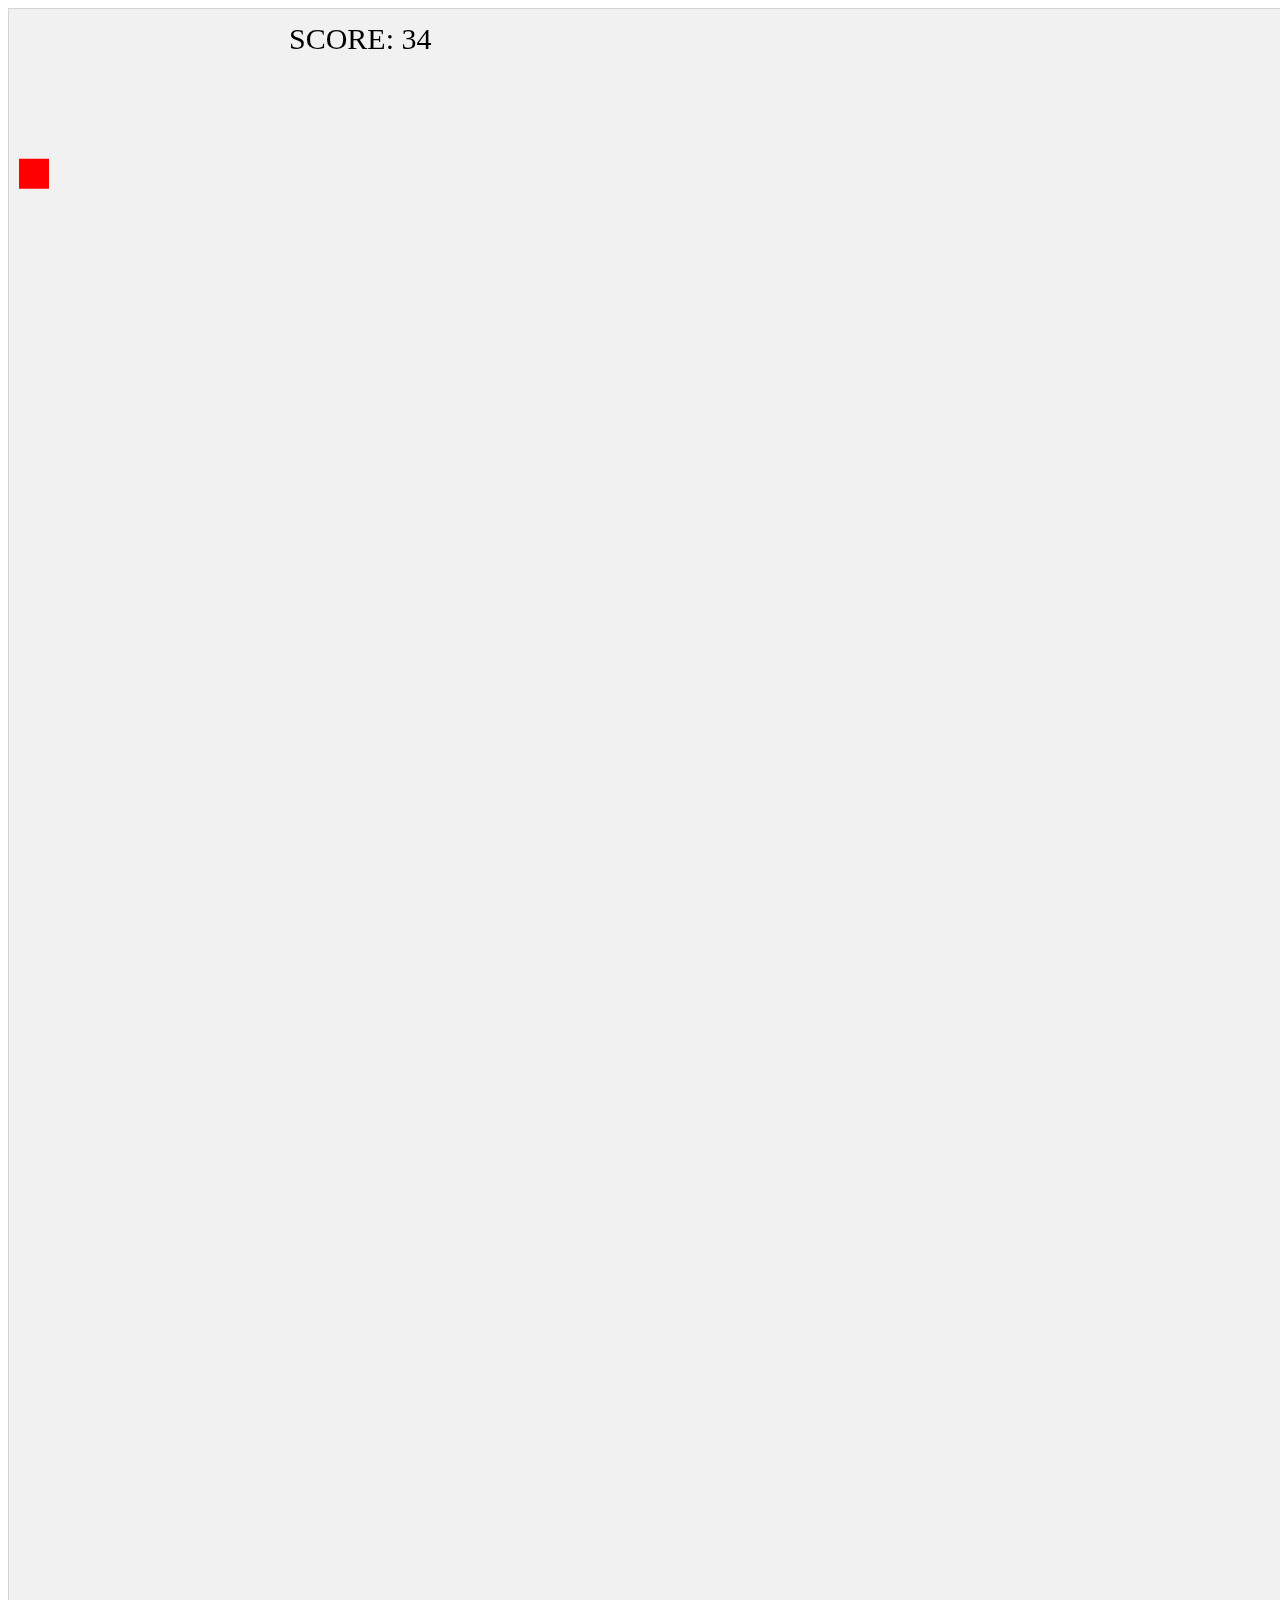
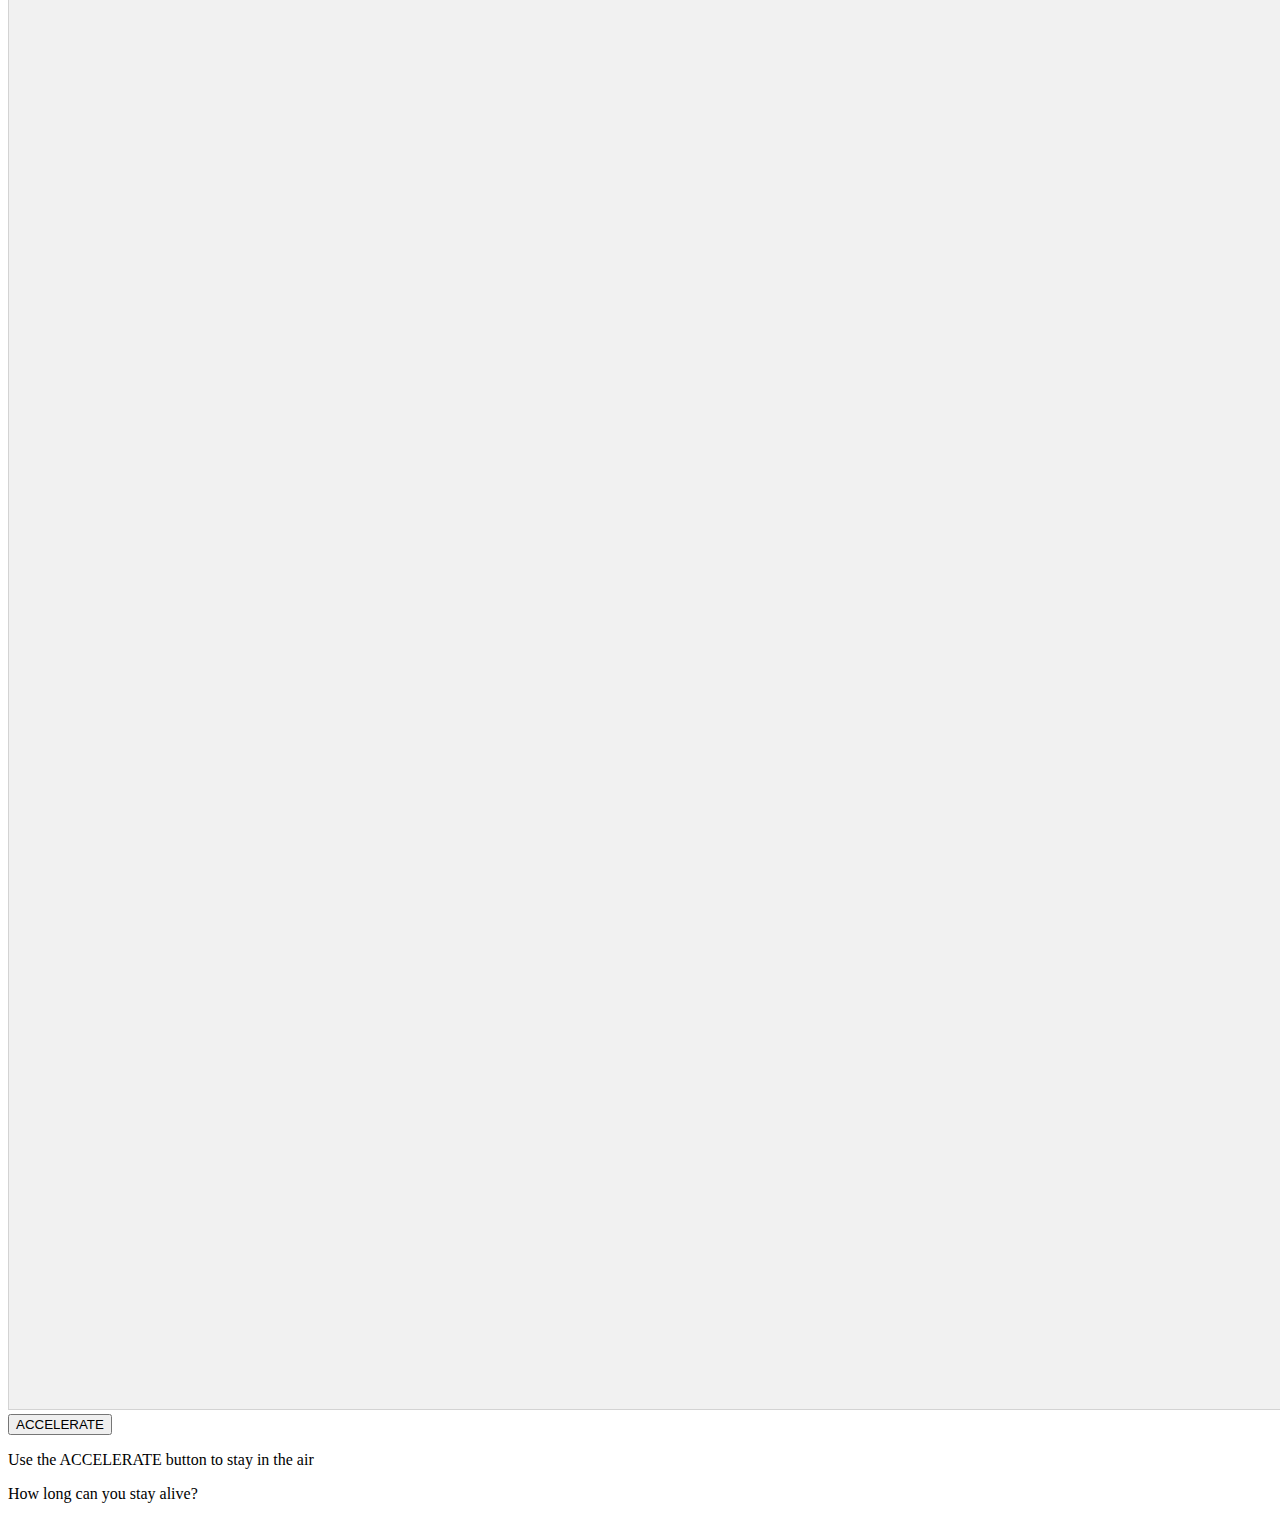
<file: game.html>
<!DOCTYPE html>
<html>
<head>
<meta name="viewport" content="width=device-width, initial-scale=1.0"/>
<style>
canvas {
    border:1px solid #d3d3d3;
    background-color: #f1f1f1;
}
</style>
</head>
<body onload="startGame()">
<script>

var myGamePiece;
var myObstacles = [];
var myScore;

function startGame() {
    myGamePiece = new component(30, 30, "red", 10, 120);
    myGamePiece.gravity = 0.05;
    myScore = new component("30px", "Consolas", "black", 280, 40, "text");
    myGameArea.start();
}

var myGameArea = {
    canvas : document.createElement("canvas"),
    start : function() {
        this.canvas.width = 6000;
        this.canvas.height = 3000;
        this.context = this.canvas.getContext("2d");
        document.body.insertBefore(this.canvas, document.body.childNodes[0]);
        this.frameNo = 0;
        this.interval = setInterval(updateGameArea, 20);
        },
    clear : function() {
        this.context.clearRect(0, 0, this.canvas.width, this.canvas.height);
    }
}

function component(width, height, color, x, y, type) {
    this.type = type;
    this.score = 0;
    this.width = width;
    this.height = height;
    this.speedX = 0;
    this.speedY = 0;
    this.x = x;
    this.y = y;
    this.gravity = 0;
    this.gravitySpeed = 0;
    this.update = function() {
        ctx = myGameArea.context;
        if (this.type == "text") {
            ctx.font = this.width + " " + this.height;
            ctx.fillStyle = color;
            ctx.fillText(this.text, this.x, this.y);
        } else {
            ctx.fillStyle = color;
            ctx.fillRect(this.x, this.y, this.width, this.height);
        }
    }
    this.newPos = function() {
        this.gravitySpeed += this.gravity;
        this.x += this.speedX;
        this.y += this.speedY + this.gravitySpeed;
        this.hitBottom();
    }
    this.hitBottom = function() {
        var rockbottom = myGameArea.canvas.height - this.height;
        if (this.y > rockbottom) {
            this.y = rockbottom;
            this.gravitySpeed = 0;
        }
    }
    this.crashWith = function(otherobj) {
        var myleft = this.x;
        var myright = this.x + (this.width);
        var mytop = this.y;
        var mybottom = this.y + (this.height);
        var otherleft = otherobj.x;
        var otherright = otherobj.x + (otherobj.width);
        var othertop = otherobj.y;
        var otherbottom = otherobj.y + (otherobj.height);
        var crash = true;
        if ((mybottom < othertop) || (mytop > otherbottom) || (myright < otherleft) || (myleft > otherright)) {
            crash = false;
        }
        return crash;
    }
}

function updateGameArea() {
    var x, height, gap, minHeight, maxHeight, minGap, maxGap;
    for (i = 0; i < myObstacles.length; i += 1) {
        if (myGamePiece.crashWith(myObstacles[i])) {
            return;
        }
    }
    myGameArea.clear();
    myGameArea.frameNo += 1;
    if (myGameArea.frameNo == 1 || everyinterval(150)) {
        x = myGameArea.canvas.width;
        minHeight = 20;
        maxHeight = 200;
        height = Math.floor(Math.random()*(maxHeight-minHeight+1)+minHeight);
        minGap = 50;
        maxGap = 200;
        gap = Math.floor(Math.random()*(maxGap-minGap+1)+minGap);
        myObstacles.push(new component(10, height, "green", x, 0));
        myObstacles.push(new component(10, x - height - gap, "green", x, height + gap));
    }
    for (i = 0; i < myObstacles.length; i += 1) {
        myObstacles[i].x += -1;
        myObstacles[i].update();
    }
    myScore.text="SCORE: " + myGameArea.frameNo;
    myScore.update();
    myGamePiece.newPos();
    myGamePiece.update();
}

function everyinterval(n) {
    if ((myGameArea.frameNo / n) % 1 == 0) {return true;}
    return false;
}

function accelerate(n) {
    myGamePiece.gravity = n;
}
</script>
<br>
<button onmousedown="accelerate(-0.2)" onmouseup="accelerate(0.05)">ACCELERATE</button>
<p>Use the ACCELERATE button to stay in the air</p>
<p>How long can you stay alive?</p>
</body>
</html>
</file>
